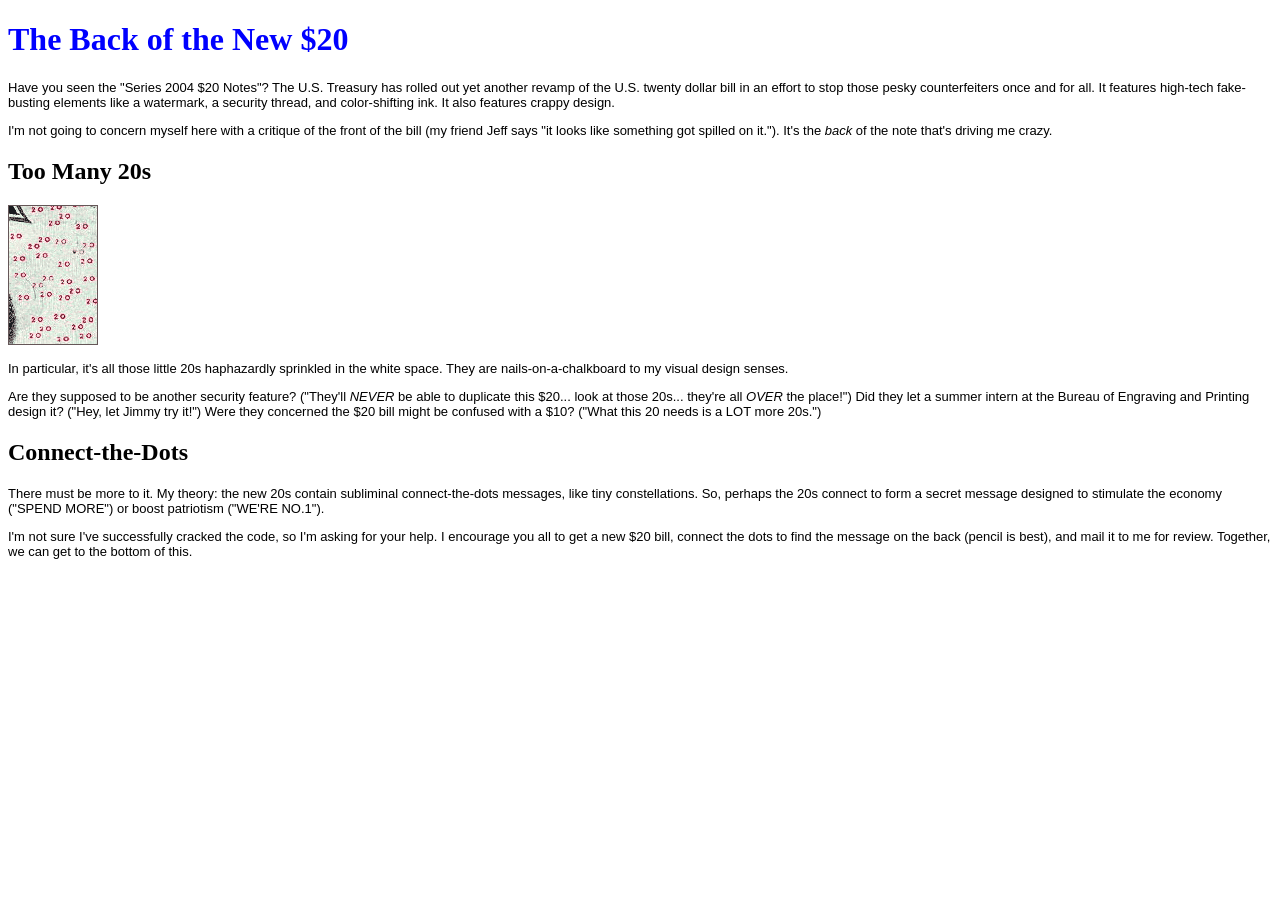
<file: twenties.html>
<!DOCTYPE html>
<html>

<head>
<meta charset="utf-8">
<title>The Back of the Twenty Dollar Bill</title>

<style>
/* type the styles below this line */
h1 {
	color: blue;
	}
p {
	font-size: small;
	font-family: sans-serif;
	}
</style>

</head>

<body>
<h1>The Back of the New $20</h1>

<p>Have you seen the "Series 2004 $20 Notes"? The U.S. Treasury has rolled out yet another revamp of the U.S. twenty dollar bill in an effort to stop those pesky counterfeiters once and for all. It features high-tech fake-busting elements like a watermark, a security thread, and color-shifting ink. It also features crappy design.</p>

<p>I'm not going to concern myself here with a critique of the front of the bill (my friend Jeff says "it looks like something got spilled on it."). It's the <em>back</em> of the note that's driving me crazy.</p>

<h2>Too Many 20s</h2>

<p><img src="twenties.gif" width="90" height="140" alt="20s closeup. If you are not seeing this image, check to make sure the file twenty_20s is in the same directory as this document" /><p>
<p>In particular, it's all those little 20s haphazardly sprinkled in the white space. They are nails-on-a-chalkboard to my visual design senses.</p>

<p>Are they supposed to be another security feature? ("They'll <em>NEVER</em> be able to duplicate this $20... look at those 20s... they're all <em>OVER</em> the place!") Did they let a summer intern at the Bureau of Engraving and Printing design it? ("Hey, let Jimmy try it!") Were they concerned the $20 bill might be confused with a $10? ("What this 20 needs is a LOT more 20s.")</p>

<h2>Connect-the-Dots</h2>
<p>There must be more to it. My theory: the new 20s contain subliminal connect-the-dots messages, like tiny constellations. So, perhaps the 20s connect to form a secret message designed to stimulate the economy ("SPEND MORE") or boost patriotism ("WE'RE NO.1").</p>

<p>I'm not sure I've successfully cracked the code, so I'm asking for your help. I encourage you all to get a new $20 bill, connect the dots to find the message on the back (pencil is best), and mail it to me for review. Together, we can get to the bottom of this.</p>


</body>
</html>
</file>
